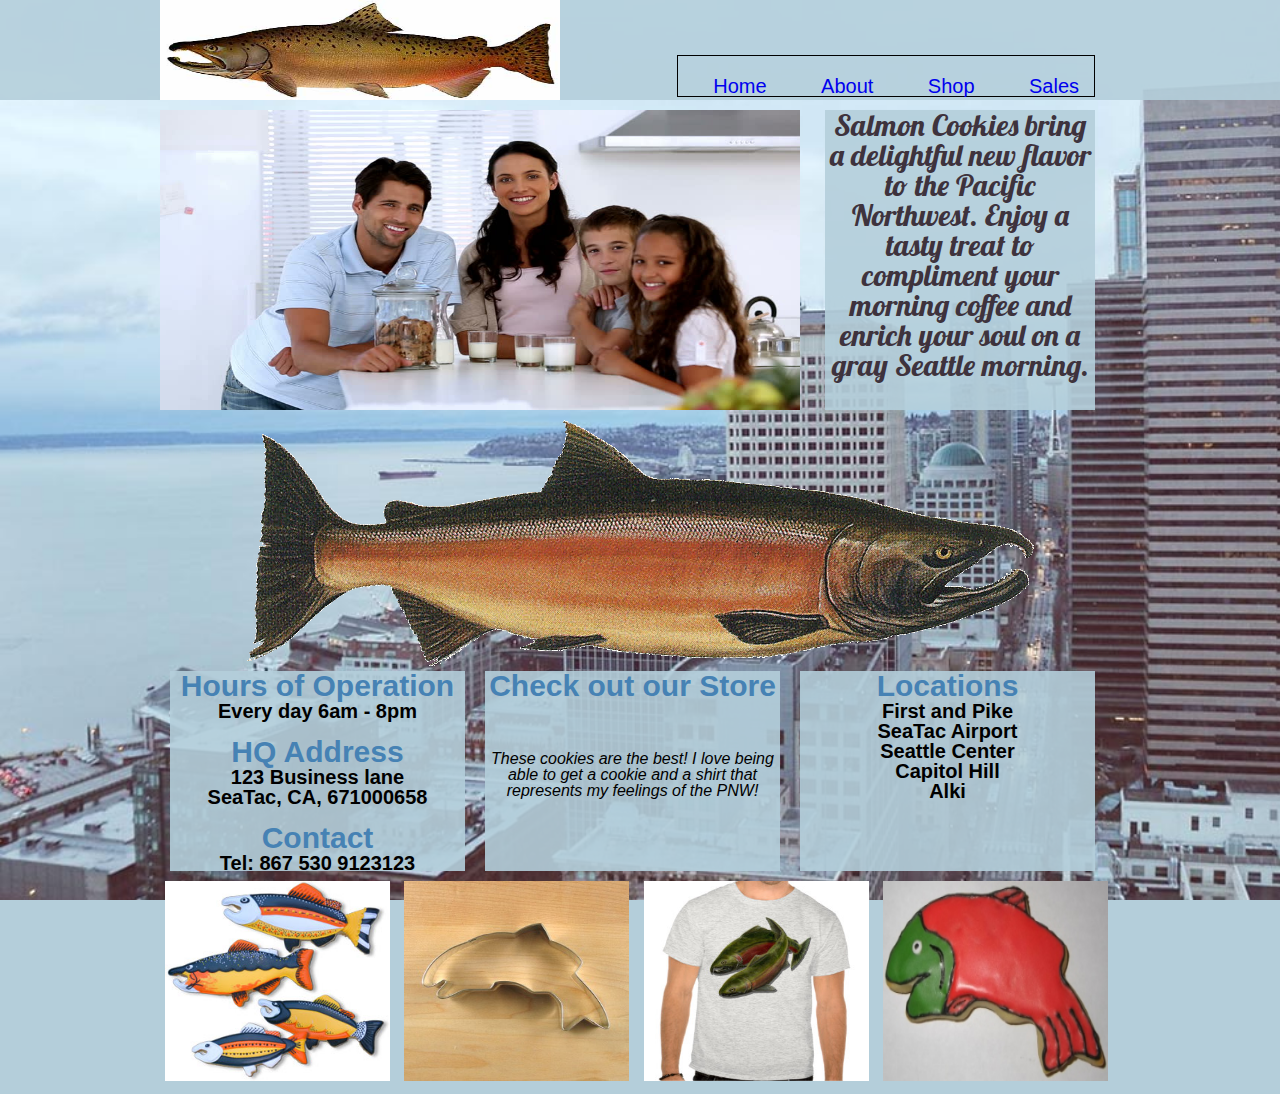
<file: index.html>
<!DOCTYPE html>
<html>
    <head>
        <title>Salmon Cookies</title>
        <link rel="stylesheet" href="css/reset.css"/>
        <link rel="stylesheet" href="css/layout.css"/>
        <link href="https://fonts.googleapis.com/css?family=Amatic+SC|Lobster" rel="stylesheet">
    </head>
    <body>
        <header>
            <nav>
                <img id="logo" src="assets/chinook.jpg">
                <ul>
                    <li><a href="#">Home</a></li>
                    <li><a href="pages/about.html">About</a></li>
                    <li><a href="#">Shop</a></li>
                    <li><a href="pages/sales.html">Sales</a></li>
                </ul>
            </nav>
        </header>
        <main>
            <img class="family" src="assets/family.jpg">
            <div id="quote"> 
                <p>
                    Salmon Cookies bring a delightful new flavor to the Pacific Northwest.
                    Enjoy a tasty treat to compliment your morning coffee and enrich your
                    soul on a gray Seattle morning.
                </p>
            </div>
            <img id="big-fish" src="assets/salmon.png">
            <section>
                <div id="sm-contain">
                    <h3>Hours of Operation</h3>
                    <p>Every day 6am - 8pm</p>
                </br>
                    <h3>HQ Address</h3>
                    <p>
                        123 Business lane
                    </p>
                    <p>
                        SeaTac, CA, 671000658
                    </p>
                </br>
                    <h3>Contact</h3>
                    <p>
                        Tel: 867 530 9123123
                    </p>
                </div>
                <div id="sm-contain">
                    <h3>Check out our Store</h3>
                    <p><blockquote id="quotes">
                        These cookies are the best! I love being able to get a cookie and a shirt
                        that represents my feelings of the PNW!
                    </blockquote></p>
                </div>
                <div id="sm-contain">
                    <h3>Locations</h3>
                    <p>First and Pike</p>
                    <p>SeaTac Airport</p>
                    <p>Seattle Center</p>
                    <p>Capitol Hill</p>
                    <p>Alki</p>
                </div>
            </section>      
            <ul>
                <li>
                    <img id="fish-cookies" src="assets/fish.jpg">
                </li>
                <li>
                    <img id="cutter" src="assets/cutter.jpeg">
                </li>
                <li>
                    <img id="shirt" src="assets/shirt.jpg">
                </li>
                <li>
                    <img id="frosted" src="assets/frosted-cookie.jpg">
                </li>
            </ul>                  
        </main>
    </body>
</html>
</file>
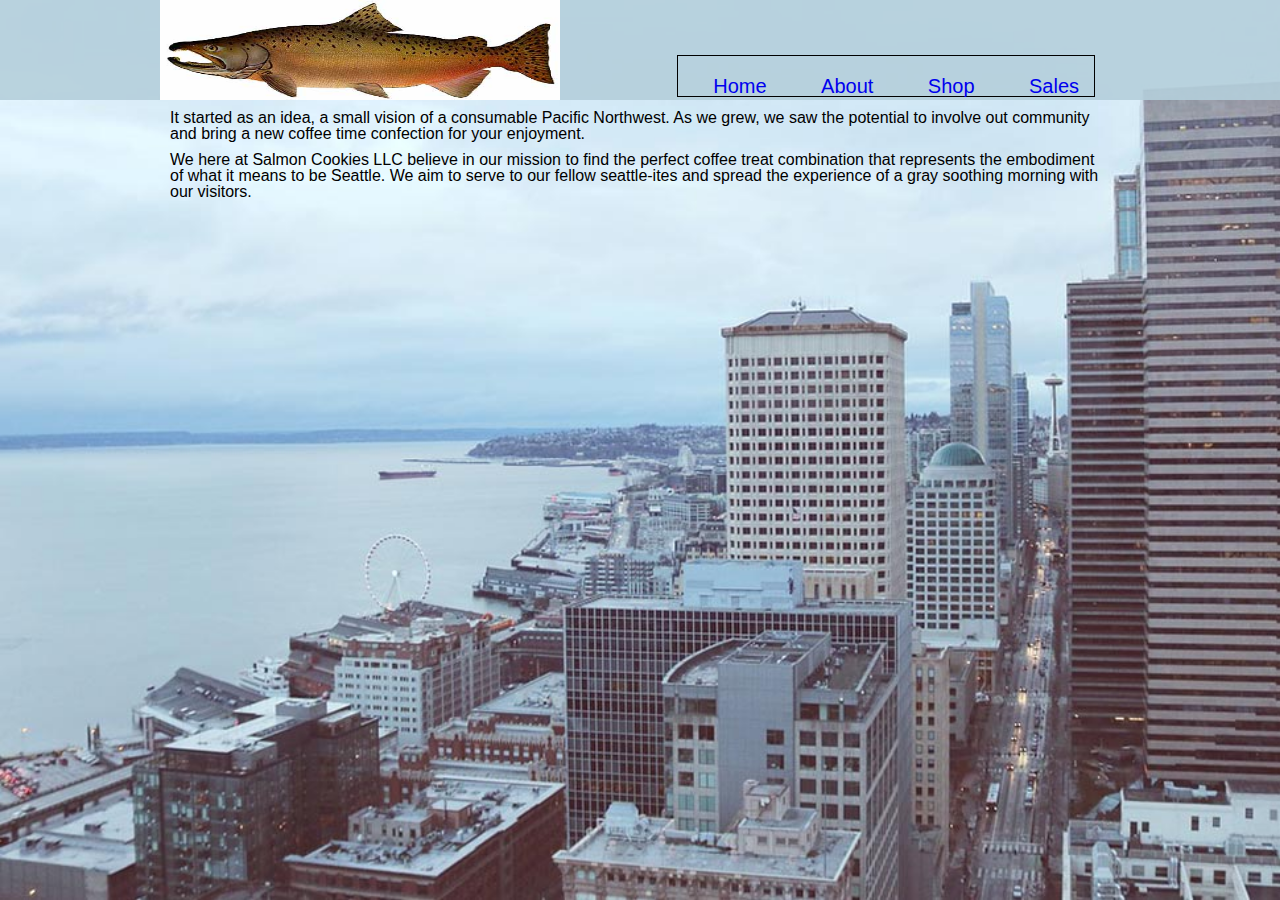
<file: pages/about.html>
<!DOCTYPE html>
<html>
    <head>
        <title>About us</title>
        <link rel="stylesheet" href="../css/reset.css"/>
        <link rel="stylesheet" href="../css/layout.css"/>
        <link href="https://fonts.googleapis.com/css?family=Amatic+SC|Lobster" rel="stylesheet">
    </head>
    <body>
        <header>
            <nav>
                <img id="logo" src="../assets/chinook.jpg">
                <ul>
                    <li><a href="../index.html">Home</a></li>
                    <li><a href="#">About</a></li>
                    <li><a href="#">Shop</a></li>
                    <li><a href="sales.html">Sales</a></li>
                </ul>
            </nav>
        </header>
        <main>
            <div id="about">
                <p>
                    It started as an idea, a small vision of a consumable 
                    Pacific Northwest. As we grew, we saw the potential to
                    involve out community and bring a new coffee time confection
                    for your enjoyment.                    
                </p>
            </div>
            <div id="about">
                <p>
                     We here at Salmon Cookies LLC believe in our mission to find
                    the perfect coffee treat combination that represents the 
                    embodiment of what it means to be Seattle. We aim to serve
                    to our fellow seattle-ites and spread the experience of a
                    gray soothing morning with our visitors.
                </p>
            </div>
        </main>
    </body>
</html>
</file>
<file: css/layout.css>
body {
    background-color: rgb(180,206,218);
    background-image: url("../assets/sky-edit-1.jpg");
    background-repeat: no-repeat;
    background-size: cover;
    background-attachment: fixed;
    font-family: 'Amatic+SC', Arial, Helvetica, sans-serif;
}

main h3 {
    font-weight: bold;
    font-size: 30px;
    color: steelblue
}

nav {
    width: 960px;
    margin: 0px auto;
}
header {
    background-color: rgba(180,206,218,0.9);
    height: 100px;
}
header img {
    float: left;
    width: 400px;
    height: 100px;
}
header ul{
    float: right;
    margin-top: 55px;
    margin-right: 25px;
    border: 1px solid black;
}
header ul li {
    display: inline-block;
    margin-top: 20px;
    margin-left: 20px;
    padding: 0 15px;
    font-size: 20px;
    
}
a {
    text-decoration: none;
}
main {
    width: 960px;
    margin: 5px auto;
}
main .family{
    float: left;
    margin: 5px 25px 10px 0px;
    width: 640px;
    height: 300px;
}

#big-fish{
    display: block;
    margin-left: auto;
    margin-right: auto;
}

#quote {
    float: left;
    margin: inherit;
    width: 270px;
    height: 300px;
    font-family: 'Lobster', cursive;
    font-size: 30px;
    color: rgb(62,51,61);
    background-color: rgba(180,206,218,0.9);
    text-align: center;
}
#quotes{
    margin-top: 50px;
    font-style: italic;
}
#fish-cookies, #shirt, #cutter, #frosted{
    width: 225px;
    height: 200px;
}
#sm-contain {
    width: 295px;
    height: 200px;
    text-align: center;
    background-color: rgba(180,206,218,0.9);

}
#sm-contain p {
    font-size: 20px;
    font-weight: bold;
}

main ul li {
    clear: both;
    display: inline-block;
    margin: 5px 5px;
}
main ul li:last-child{
    margin-right: 0px;
}
section {
    float: left;
}

div{
    float: left;
    margin: 5px 10px 5px 10px;
}

footer {
    background-color: rgba(180,206,218,0.9);
    height: 100px;
}
</file>
